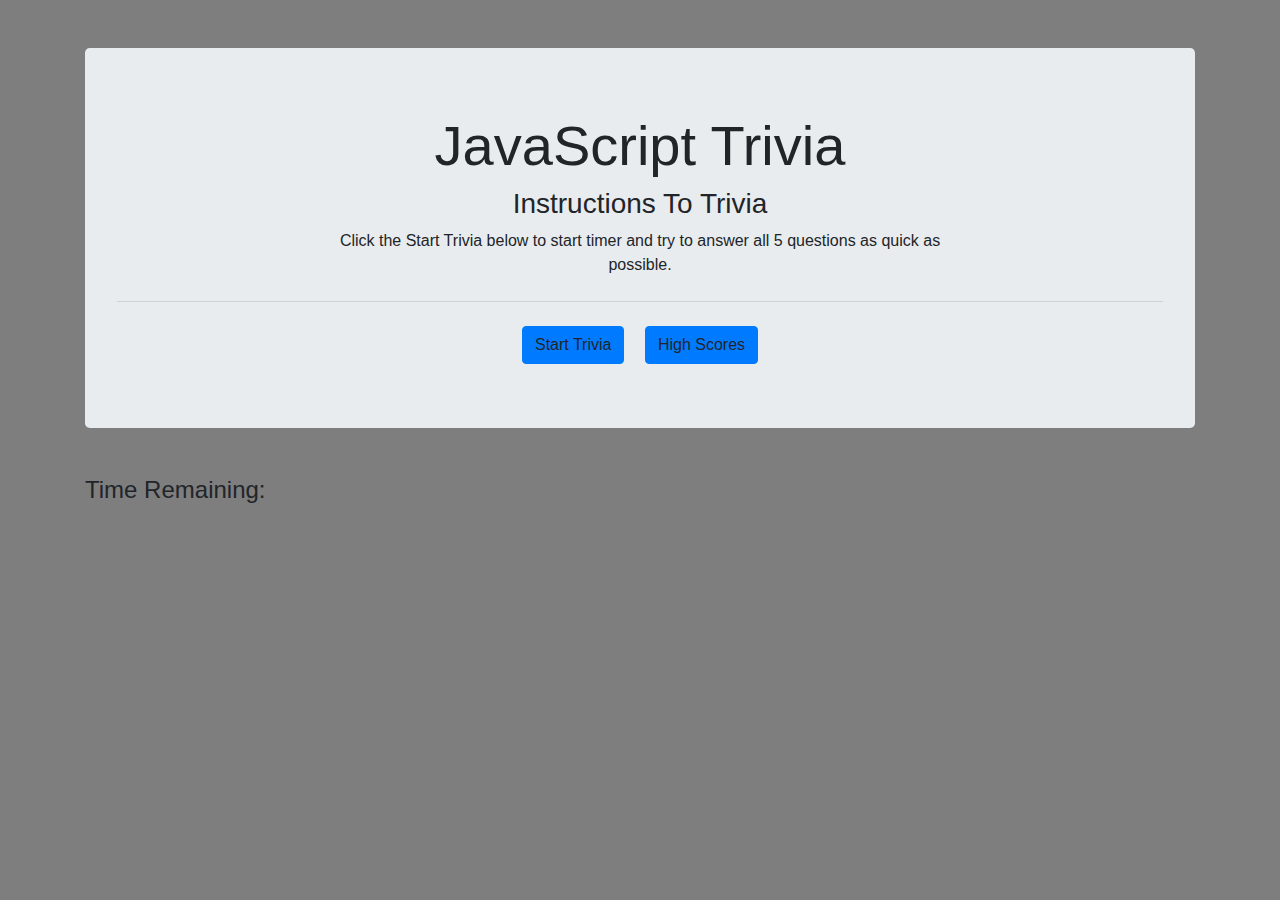
<file: index.html>
<!doctype html>
<html lang="en">
  <head>
    <title>JavaScript Trivia</title>
    <!-- Required meta tags -->
    <meta charset="utf-8">
    <meta name="viewport" content="width=device-width, initial-scale=1, shrink-to-fit=no">


    <link rel="stylesheet" href="styles.css">
    <!-- Bootstrap CSS -->
    <link rel="stylesheet" href="https://stackpath.bootstrapcdn.com/bootstrap/4.3.1/css/bootstrap.min.css" integrity="sha384-ggOyR0iXCbMQv3Xipma34MD+dH/1fQ784/j6cY/iJTQUOhcWr7x9JvoRxT2MZw1T" crossorigin="anonymous">
  </head>
  <body class="backgroundColor">
    <div class="container">
      <div id='questionId'>
        <div class="jumbotron my-5 text-center" >
          <h1 class="display-4" >JavaScript Trivia</h1>
          <div id="pageContent">
            <h3>Instructions To Trivia</h3>
            <p id="textMargin">Click the Start Trivia below to start timer and try to answer all 5 questions as quick as possible.</p>
            <hr class="my-4">
          </div>
          <div id="btnContainer">
            <a name="" id="startTrivia" class="btn btn-primary mx-2" role="button">Start Trivia</a>
          <a name="" id="highScore" class="btn btn-primary mx-2" role="button">High Scores</a>
          </div>
          
        </div>
          
      
      </div>
      <div id="hideTimer">
        <h4>Time Remaining:</h4>
        <h4 class="my-4 secondary" id="timerContainerEl"></h4>
      </div>
    </div>


    
    
    
    
    <!-- Optional JavaScript -->
    <!-- jQuery first, then Popper.js, then Bootstrap JS -->
    <script src="https://code.jquery.com/jquery-3.3.1.slim.min.js" integrity="sha384-q8i/X+965DzO0rT7abK41JStQIAqVgRVzpbzo5smXKp4YfRvH+8abtTE1Pi6jizo" crossorigin="anonymous"></script>
    <script src="https://cdnjs.cloudflare.com/ajax/libs/popper.js/1.14.7/umd/popper.min.js" integrity="sha384-UO2eT0CpHqdSJQ6hJty5KVphtPhzWj9WO1clHTMGa3JDZwrnQq4sF86dIHNDz0W1" crossorigin="anonymous"></script>
    <script src="https://stackpath.bootstrapcdn.com/bootstrap/4.3.1/js/bootstrap.min.js" integrity="sha384-JjSmVgyd0p3pXB1rRibZUAYoIIy6OrQ6VrjIEaFf/nJGzIxFDsf4x0xIM+B07jRM" crossorigin="anonymous"></script>
    <script src="index.js"></script>
  </body>
</html>
</file>
<file: styles.css>
.backgroundColor{
    background-color: rgba(14, 13, 13, 0.534);
}

#textMargin{
    text-align: center;
    margin-left: 200px;
    margin-right: 200px;
}

#width{
    width: 30%;
}

#textCenter{
    text-align: center;
}

ul{
    list-style-type: none;
}   

#fontColor{
    color: white;
}
</file>
